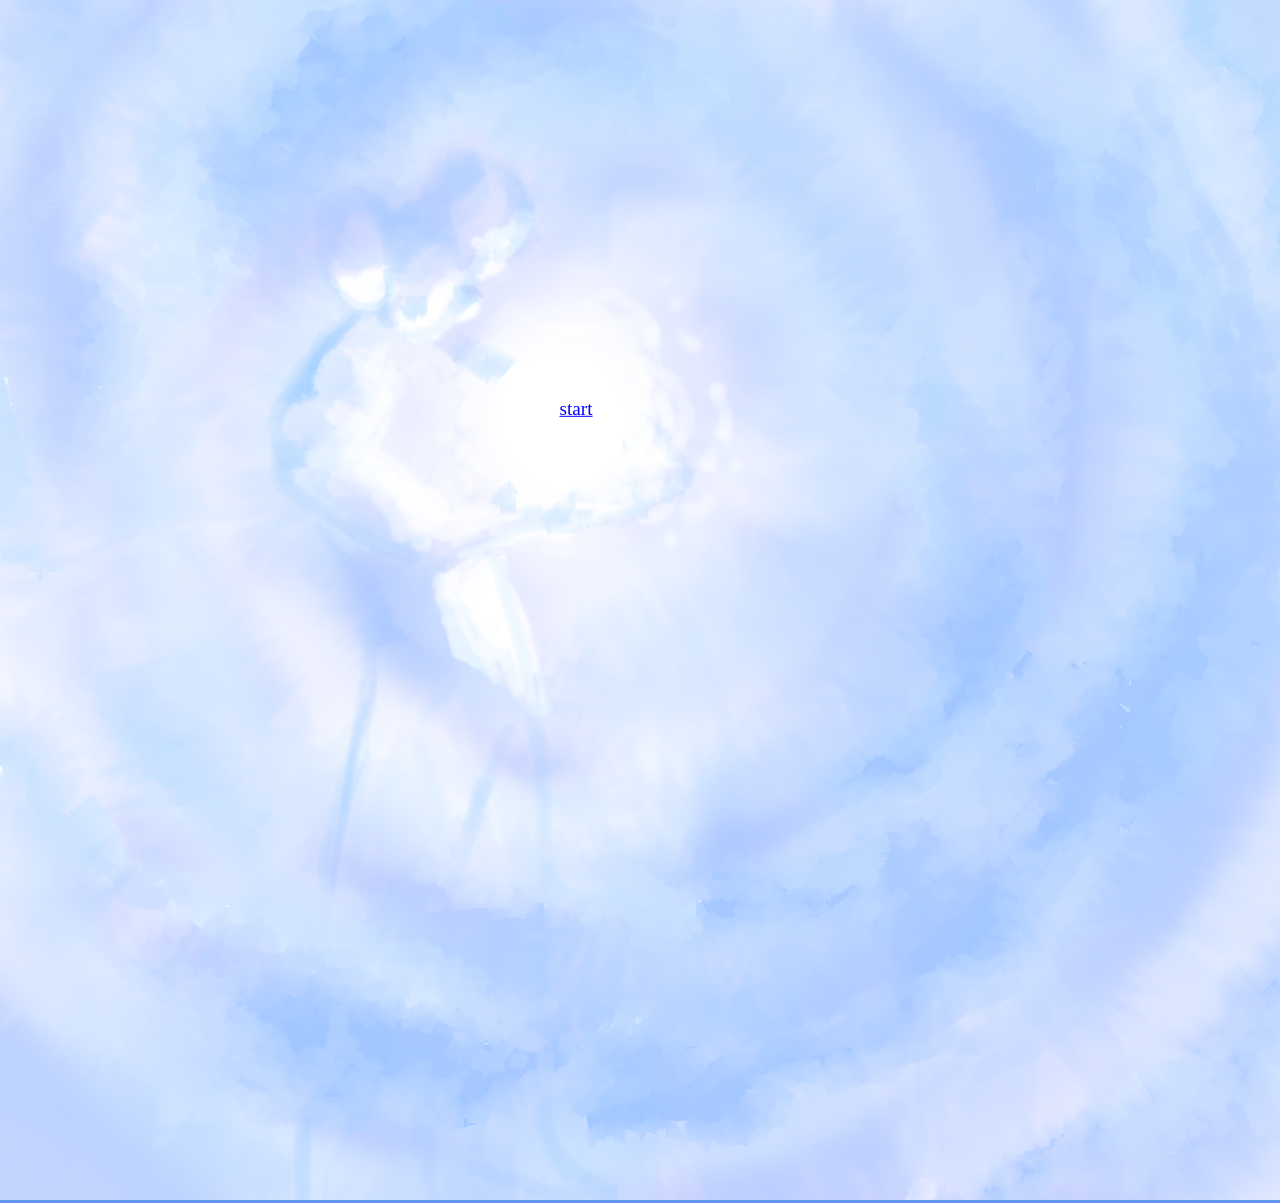
<file: My website/index.html>
<!DOCTYPE html>
<html>
    <head>
        <link rel="stylesheet" href="indexstyles.css">
        <meta charset="UTF-8">

    </head>
    <body>
        <div class="img-background">
            <img src="img/bienvenida1.png" alt="bienvenida">
        <a href="home.html" class="orb">start</a>
        </div>
        
    </body>
</html>
</file>
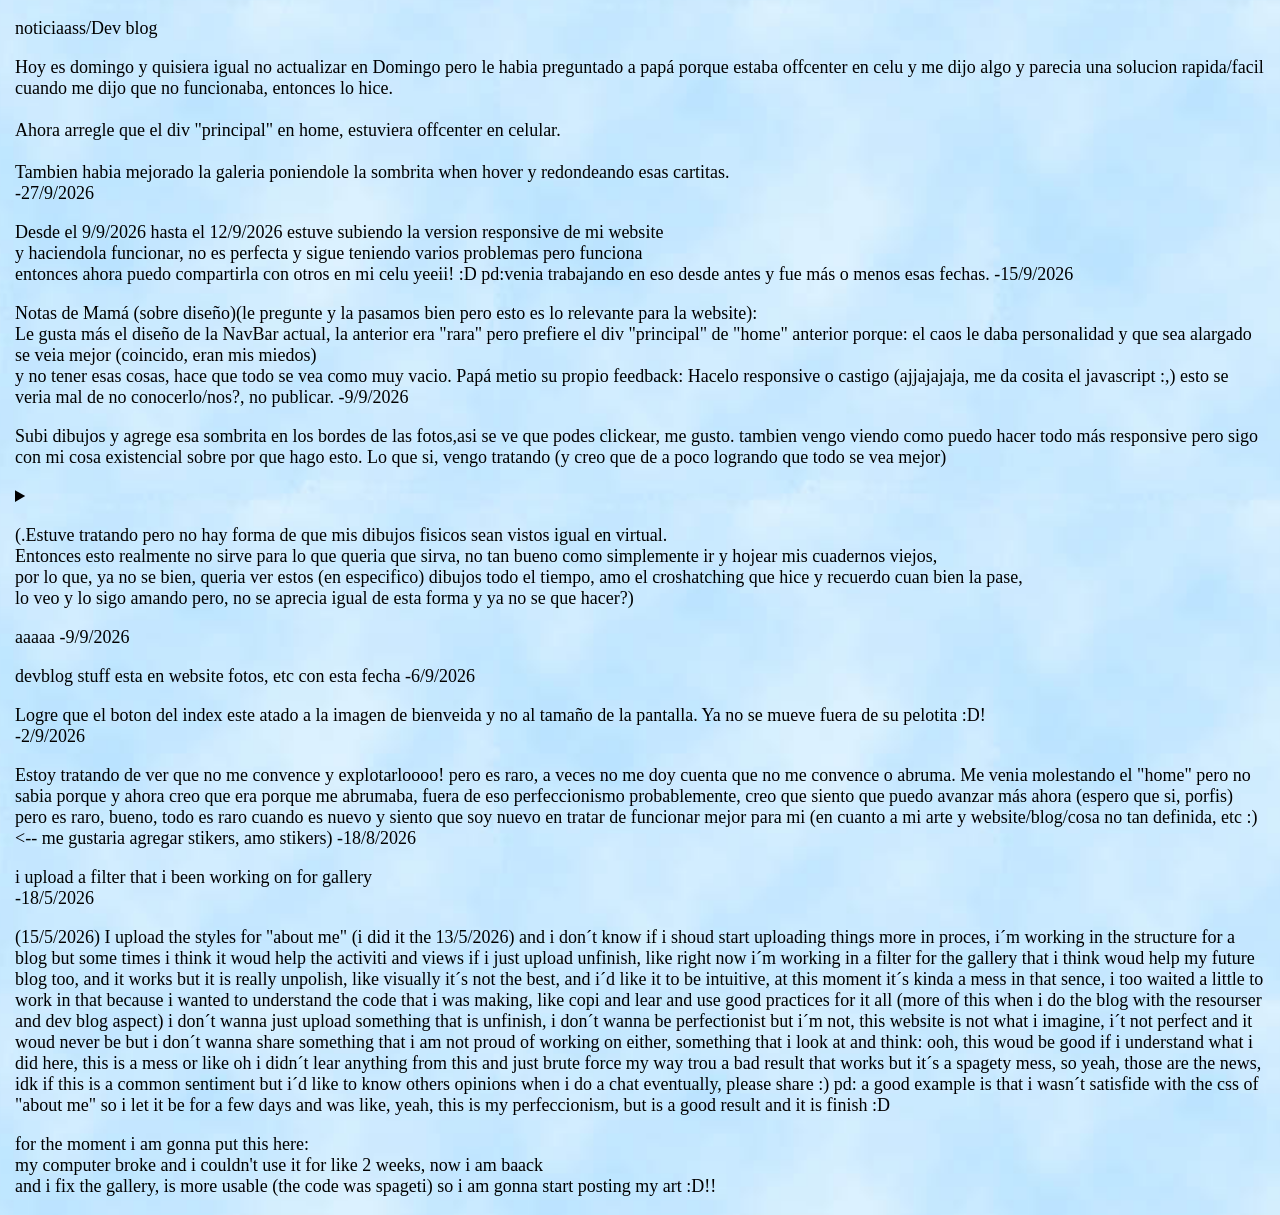
<file: My website/news.html>
<!DOCTYPE html>
<html>
    <head>
        <link rel="stylesheet" href="myartstyles.css">
        <meta charset="UTF-8">
    </head>
    <body>
        <p>noticiaass/Dev blog</p>

        <p>
            Hoy es domingo y quisiera igual no actualizar en Domingo pero
             le habia preguntado a papá porque estaba offcenter en celu y me dijo algo y
              parecia una solucion rapida/facil cuando me dijo que no funcionaba, entonces lo hice.<br>
              <br>
            Ahora arregle que el div "principal" en home, estuviera offcenter en celular.<br>
            <br>
            Tambien habia mejorado la galeria poniendole la sombrita when hover y redondeando esas cartitas.<br>
            -27/9/2026
        </p>

        <p>Desde el 9/9/2026 hasta el 12/9/2026 estuve subiendo la version responsive de mi website<br>
        y haciendola funcionar, no es perfecta y sigue teniendo varios problemas pero funciona<br>
        entonces ahora puedo compartirla con otros en mi celu yeeii! :D
        
        pd:venia trabajando en eso desde antes y fue más o menos esas fechas.

        -15/9/2026</p>

        <p>Notas de Mamá (sobre diseño)(le pregunte y la pasamos bien pero esto es lo relevante para la website):<br>
        Le gusta más el diseño de la NavBar actual, la anterior era "rara" pero prefiere el div "principal" de "home" anterior porque:
        el caos le daba personalidad y que sea alargado se veia mejor (coincido, eran mis miedos)<br>
        y no tener esas cosas, hace que todo se vea como muy vacio.

        Papá metio su propio feedback:
        Hacelo responsive o castigo (ajjajajaja, me da cosita el javascript :,)
        esto se veria mal de no conocerlo/nos?, no publicar.

        -9/9/2026
        </p>
        <p>
            Subi dibujos y agrege esa sombrita en los bordes de las fotos,asi se ve que podes clickear, me gusto.
            tambien vengo viendo como puedo hacer todo más responsive pero sigo con mi cosa existencial sobre por que hago esto.
            Lo que si, vengo tratando (y creo que de a poco logrando que todo se vea mejor)

            <details>
              <summary><p>(.Estuve tratando pero no hay forma de que mis dibujos fisicos sean vistos igual en virtual.<br>
                    Entonces esto realmente no sirve para lo que queria que sirva, no tan bueno como simplemente ir y hojear mis cuadernos viejos,<br>
                    por lo que, ya no se bien, queria ver estos (en especifico) dibujos todo el tiempo, amo el croshatching que hice y recuerdo cuan bien la pase,<br>
                    lo veo y lo sigo amando pero, no se aprecia igual de esta forma y ya no se que hacer?)</p>
             </summary>
            </details> aaaaa
            -9/9/2026
        </p>
        <p>
            devblog stuff

            esta en website fotos, etc con esta fecha

            -6/9/2026
        </p>

        <p>
            Logre que el boton del index este atado a la imagen de bienveida y no al tamaño de la pantalla. Ya no se mueve fuera de su pelotita :D!<br>
            -2/9/2026 
        </p>

        <p>
            Estoy tratando de ver que no me convence y explotarloooo! pero es raro, a veces no me doy cuenta que no me convence o abruma.
            Me venia molestando el "home" pero no sabia porque y ahora creo que era porque me abrumaba, fuera de eso perfeccionismo probablemente,
            creo que siento que puedo avanzar más ahora (espero que si, porfis) pero es raro, bueno, todo es raro cuando es nuevo y siento que soy nuevo en tratar de funcionar mejor para mi
            (en cuanto a mi arte y website/blog/cosa no tan definida, etc :)<-- me gustaria agregar stikers, amo stikers)
            -18/8/2026
        </p>
        <p>
            i upload a filter that i been working on for gallery<br>
            -18/5/2026
        </p>
        <p>
            (15/5/2026)
            I upload the styles for "about me" (i did it the 13/5/2026) and i don´t know if i shoud start uploading things more in proces, i´m working in the structure for a blog but some times i think it woud help the activiti and views if i just upload unfinish,
            like right now i´m working in a filter for the gallery that i think woud help my future blog too,
            and it works but it is really unpolish, like visually it´s not the best, and i´d like it to be intuitive, 
            at this moment it´s kinda a mess in that sence, i too waited a little to work in that because i wanted to understand the code that i was making,
            like copi and lear and use good practices for it all (more of this when i do the blog with the resourser and dev blog aspect)
            i don´t wanna just upload something that is unfinish, 
            i don´t wanna be perfectionist but i´m not,
            this website is not what i imagine, i´t not perfect
            and it woud never be
            but i don´t wanna share something that i am not proud of working on either,
            something that i look at and think: ooh, this woud be good if i understand what i did here,
            this is a mess or like oh i didn´t lear anything from this and just brute force my way trou a bad result that works but it´s a spagety mess,
            so yeah, those are the news,
            idk if this is a common sentiment but i´d like to know others opinions
            when i do a chat eventually, please share :)
            pd: a good example is that i wasn´t satisfide with the css of "about me" so i let it be for a few days and was like,
            yeah, this is my perfeccionism, but is a good result and it is finish :D
        </p>
        <p>for the moment i am gonna put this here:<br>my computer broke and i couldn't use it for like 2 weeks, now i am baack<br>and i fix the gallery, is more usable (the code was spageti) so i am gonna start posting my art :D!!</p>

    </body>
</html>
</file>
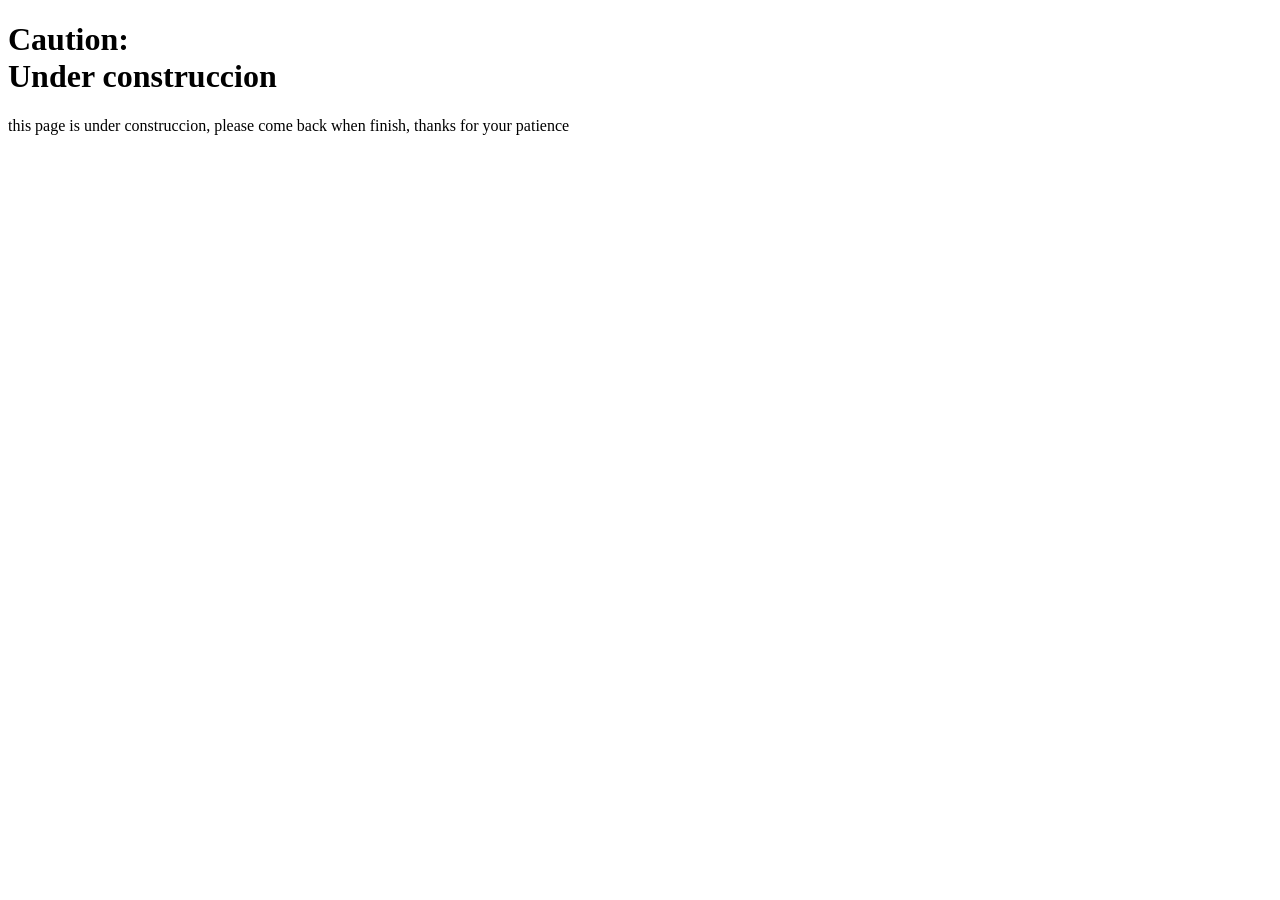
<file: My website/underconstruccion.html>
<!DOCTYPE html>
<html>
    <head>
        <meta charset="UTF-8">
    </head>
    <body>
        <h1>Caution:<br>Under construccion</h1>
        <p>this page is under construccion, please come back when finish, thanks for your patience</p>
    </body>
</html>
</file>
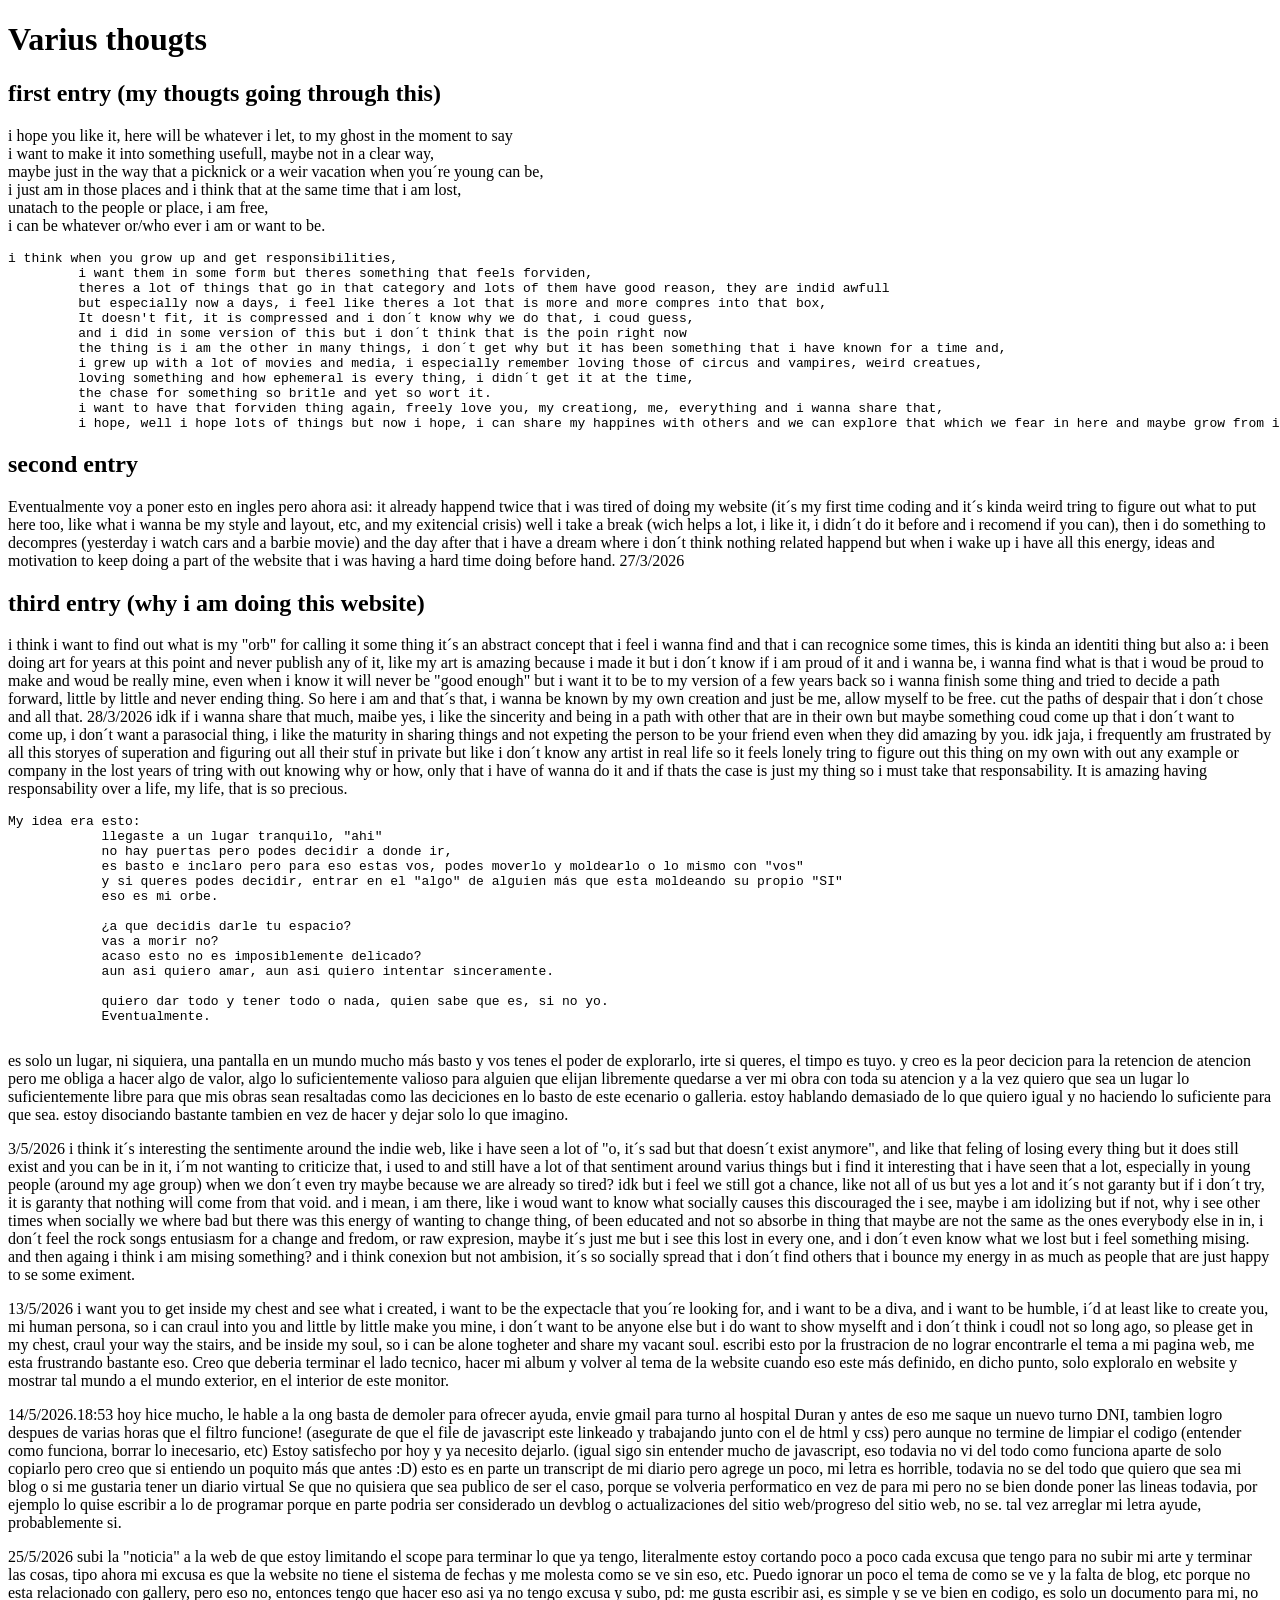
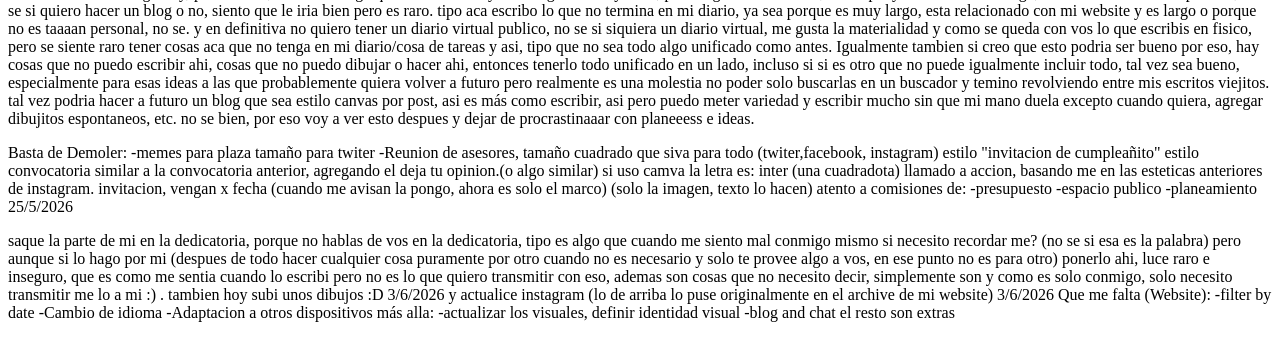
<file: My website/pruebas/random/thoughts.html>
<!DOCTYPE html>
<html>
    <head>
        <h1> Varius thougts </h1>
        <meta charset="UTF-8">
    </head>
    <body>
        <h2>first entry (my thougts going through this)</h2>
        <p>i hope you like it, here will be whatever i let, to my ghost in the moment to say <br>
         i want to make it into something usefull, maybe not in a clear way,<br>
         maybe just in the way that a picknick or a weir vacation when you´re young can be,<br>
         i just am in those places and i think that at the same time that i am lost, <br>
         unatach to the people or place, i am free, <br>
         i can be whatever or/who ever i am or want to be.</p>
         
         <p><pre>i think when you grow up and get responsibilities, 
         i want them in some form but theres something that feels forviden, 
         theres a lot of things that go in that category and lots of them have good reason, they are indid awfull 
         but especially now a days, i feel like theres a lot that is more and more compres into that box,
         It doesn't fit, it is compressed and i don´t know why we do that, i coud guess, 
         and i did in some version of this but i don´t think that is the poin right now
         the thing is i am the other in many things, i don´t get why but it has been something that i have known for a time and,
         i grew up with a lot of movies and media, i especially remember loving those of circus and vampires, weird creatues,
         loving something and how ephemeral is every thing, i didn´t get it at the time,
         the chase for something so britle and yet so wort it.
         i want to have that forviden thing again, freely love you, my creationg, me, everything and i wanna share that,
         i hope, well i hope lots of things but now i hope, i can share my happines with others and we can explore that which we fear in here and maybe grow from it.</pre></p>

        <h2>second entry</h2>
        <p>Eventualmente voy a poner esto en ingles pero ahora asi:
            it already happend twice that i was tired of doing my website (it´s my first time coding and it´s kinda weird tring to figure out what to put here too, like what i wanna be my style and layout, etc, and my exitencial crisis)
            well i take a break (wich helps a lot, i like it, i didn´t do it before and i recomend if you can), 
            then i do something to decompres (yesterday i watch cars and a barbie movie) 
            and the day after that i have a dream where i don´t think nothing related happend but 
            when i wake up i have all this energy, ideas and motivation to keep doing a part of the website that i was having a hard time doing before hand.
        27/3/2026</p>

        <h2>third entry (why i am doing this website)</h2>
        <p>i think i want to find out what is my "orb" for calling it some thing
            it´s an abstract concept that i feel i wanna find and that i can recognice some times,
            this is kinda an identiti thing but also a: 
            i been doing art for years at this point and never publish any of it,
            like my art is amazing because i made it but i don´t know if i am proud of it and i wanna be,
            i wanna find what is that i woud be proud to make and woud be really mine,
            even when i know it will never be "good enough" but i want it to be to my version of a few years back
            so i wanna finish some thing and tried to decide a path forward, little by little and never ending thing.
            So here i am and that´s that, i wanna be known by my own creation and just be me, allow myself to be free.
            cut the paths of despair that i don´t chose and all that.
            28/3/2026
            idk if i wanna share that much, maibe yes, i like the sincerity and being in a path with other that are in their own
            but maybe something coud come up that i don´t want to come up, i don´t want a parasocial thing,
            i like the maturity in sharing things and not expeting the person to be your friend even when they did amazing by you.
            idk jaja, i frequently am frustrated by all this storyes of superation and figuring out all their stuf in private but like
            i don´t know any artist in real life so it feels lonely tring to figure out this thing on my own 
            with out any example or company in the lost years of tring with out knowing why or how, 
            only that i have of wanna do it and if thats the case is just my thing so i must take that responsability.
            It is amazing having responsability over a life, my life, that is so precious.
        </p>

        <p>
            <pre>My idea era esto:
            llegaste a un lugar tranquilo, "ahi"
            no hay puertas pero podes decidir a donde ir,
            es basto e inclaro pero para eso estas vos, podes moverlo y moldearlo o lo mismo con "vos"
            y si queres podes decidir, entrar en el "algo" de alguien más que esta moldeando su propio "SI"
            eso es mi orbe.

            ¿a que decidis darle tu espacio?
            vas a morir no?
            acaso esto no es imposiblemente delicado?
            aun asi quiero amar, aun asi quiero intentar sinceramente.

            quiero dar todo y tener todo o nada, quien sabe que es, si no yo.
            Eventualmente.
            </pre>

            es solo un lugar, ni siquiera, una pantalla en un mundo mucho más basto y 
            vos tenes el poder de explorarlo, irte si queres, el timpo es tuyo.

            y creo es la peor decicion para la retencion de atencion pero me obliga a hacer algo de valor,
            algo lo suficientemente valioso para alguien que elijan libremente quedarse a ver mi obra con toda su atencion 
            y a la vez quiero que sea un lugar lo suficientemente libre para que mis obras sean resaltadas como las deciciones en lo basto de este ecenario o galleria.

            estoy hablando demasiado de lo que quiero igual y no haciendo lo suficiente para que sea.
            estoy disociando bastante tambien en vez de hacer y dejar solo lo que imagino.
        </p>

        <p>
            3/5/2026

             i think it´s interesting the sentimente around the indie web, like i have seen a lot of "o, it´s sad but that doesn´t exist anymore",
              and like that feling of losing every thing but it does still exist and you can be in it,
              i´m not wanting to criticize that, i used to and still have a lot of that sentiment around varius things but i find it interesting that i have seen that a lot,
               especially in young people (around my age group) when we don´t even try maybe because we are already so tired? idk but i feel we still got a chance,
                like not all of us but yes a lot and it´s not garanty but if i don´t try, it is garanty that nothing will come from that void.
                and i mean, i am there, like i woud want to know what socially causes this discouraged the i see,
                maybe i am idolizing but if not, why i see other times when socially we where bad but there was this energy of wanting to change thing,
                 of been educated and not so absorbe in thing that maybe are not the same as the ones everybody else in in,
                 i don´t feel the rock songs entusiasm for a change and fredom, or raw expresion,
                 maybe it´s just me but i see this lost in every one, and i don´t even know what we lost but i feel something mising.
                 and then againg i think i am mising something? and i think conexion but not ambision, it´s so socially spread that i don´t find others that i bounce my energy in as much as people that are just happy to se some eximent.
        </p>

        <p>
            13/5/2026

            i want you to get inside my chest and see what i created,
            i want to be the expectacle that you´re looking for,
            and i want to be a diva, 
            and i want to be humble, 
            i´d at least like to create you, 
            mi human persona, so i can craul into you and little by little make you mine,
            i don´t want to be anyone else but i do want to show myselft and i don´t think i coudl not so long ago,
            so please get in my chest, craul your way the stairs, and be inside my soul,
            so i can be alone togheter and share my vacant soul.

            escribi esto por la frustracion de no lograr encontrarle el tema a mi pagina web,
            me esta frustrando bastante eso.
            Creo que deberia terminar el lado tecnico, hacer mi album y volver al tema de la website cuando eso este más definido,
             en dicho punto, solo exploralo en website y mostrar tal mundo a el mundo exterior, en el interior de este monitor.
        </p>

        <p>
            14/5/2026.18:53

            hoy hice mucho, le hable a la ong basta de demoler para ofrecer ayuda,
             envie gmail para turno al hospital Duran
              y antes de eso me saque un nuevo turno DNI,
              tambien logro despues de varias horas que el filtro funcione!
              (asegurate de que el file de javascript este linkeado y trabajando junto con el de html y css) 
              pero aunque no termine de limpiar el codigo (entender como funciona, borrar lo inecesario, etc)
              Estoy satisfecho por hoy y ya necesito dejarlo.
              (igual sigo sin entender mucho de javascript,
               eso todavia no vi del todo como funciona aparte de solo copiarlo pero creo que si entiendo un poquito más que antes :D)

               esto es en parte un transcript de mi diario pero agrege un poco, mi letra es horrible, todavia no se del todo que quiero que sea mi blog o si me gustaria tener un diario virtual
                Se que no quisiera que sea publico de ser el caso,
                porque se volveria performatico en vez de para mi
                 pero no se bien donde poner las lineas todavia,
                 por ejemplo lo quise escribir a lo de programar porque en parte podria ser considerado un devblog o actualizaciones del sitio web/progreso del sitio web,
                 no se.
                 tal vez arreglar mi letra ayude, probablemente si.
        </p>

        <P>
            25/5/2026
            subi la "noticia" a la web de que estoy limitando el scope para terminar lo que ya tengo,
            literalmente estoy cortando poco a poco cada excusa que tengo para no subir mi arte y terminar las cosas,
            tipo ahora mi excusa es que la website no tiene el sistema de fechas y me molesta como se ve sin eso,
            etc. Puedo ignorar un poco el tema de como se ve y la falta de blog, etc porque no esta relacionado con gallery,
            pero eso no, entonces tengo que hacer eso asi ya no tengo excusa y subo,
            pd: me gusta escribir asi, es simple y se ve bien en codigo, es solo un documento para mi,
            no se si quiero hacer un blog o no, siento que le iria bien pero es raro.
            tipo aca escribo lo que no termina en mi diario, ya sea porque es muy largo, esta relacionado con mi website y es largo
            o porque no es taaaan personal, no se.

            y en definitiva no quiero tener un diario virtual publico, no se si siquiera un diario virtual,
            me gusta la materialidad y como se queda con vos lo que escribis en fisico,
            pero se siente raro tener cosas aca que no tenga en mi diario/cosa de tareas y asi,
            tipo que no sea todo algo unificado como antes.
            Igualmente tambien si creo que esto podria ser bueno por eso, hay cosas que no puedo escribir ahi,
            cosas que no puedo dibujar o hacer ahi, entonces tenerlo todo unificado en un lado,
             incluso si si es otro que no puede igualmente incluir todo, tal vez sea bueno,
             especialmente para esas ideas a las que probablemente quiera volver a futuro
            pero realmente es una molestia no poder solo buscarlas en un buscador y temino revolviendo entre mis escritos viejitos.

            tal vez podria hacer a futuro un blog que sea estilo canvas por post, asi es más como escribir,
            asi pero puedo meter variedad y escribir mucho sin que mi mano duela excepto cuando quiera,
            agregar dibujitos espontaneos, etc.
            no se bien, por eso voy a ver esto despues y dejar de procrastinaaar con planeeess e ideas.
        </P>

        <p>
            Basta de Demoler:
            -memes para plaza tamaño para twiter

            -Reunion de asesores, tamaño cuadrado que siva para todo (twiter,facebook, instagram)
         estilo "invitacion de cumpleañito" estilo convocatoria
         similar a la convocatoria anterior, agregando el deja tu opinion.(o algo similar)
         si uso camva la letra es: inter (una cuadradota)
         llamado a accion, basando me en las esteticas anteriores de instagram.

         invitacion,
         vengan x fecha (cuando me avisan la pongo, ahora es solo el marco)
         (solo la imagen, texto lo hacen)


         atento a comisiones de:
         -presupuesto
         -espacio publico
         -planeamiento

         25/5/2026

        </p>
        <p>
            saque la parte de mi en la dedicatoria, porque no hablas de vos en la dedicatoria, tipo es algo que cuando me siento mal conmigo mismo si necesito recordar me? (no se si esa es la palabra) pero aunque si lo hago por mi (despues de todo hacer cualquier cosa puramente por otro cuando no es necesario y solo te provee algo a vos, en ese punto no es para otro) ponerlo ahi, luce raro e inseguro, que es como me sentia cuando lo escribi pero no es lo que quiero transmitir con eso, ademas son cosas que no necesito decir, simplemente son y como es solo conmigo, solo necesito transmitir me lo a mi :) .
            tambien hoy subi unos dibujos :D 3/6/2026
            y actualice instagram
            (lo de arriba lo puse originalmente en el archive de mi website)



            3/6/2026
            Que me falta (Website):
            -filter by date
            -Cambio de idioma
            -Adaptacion a otros dispositivos

            más alla:
            -actualizar los visuales, definir identidad visual
            -blog and chat

            el resto son extras
        </p>

    </body>
</html>
</file>
<file: My website/indexstyles.css>
/* http://meyerweb.com/eric/tools/css/reset/ 
   v2.0 | 20110126
   License: none (public domain)
*/

html, body, div, span, applet, object, iframe,
h1, h2, h3, h4, h5, h6, p, blockquote, pre,
a, abbr, acronym, address, big, cite, code,
del, dfn, em, img, ins, kbd, q, s, samp,
small, strike, strong, sub, sup, tt, var,
b, u, i, center,
dl, dt, dd, ol, ul, li,
fieldset, form, label, legend,
table, caption, tbody, tfoot, thead, tr, th, td,
article, aside, canvas, details, embed, 
figure, figcaption, footer, header, hgroup, 
menu, nav, output, ruby, section, summary,
time, mark, audio, video {
	margin: 0;
	padding: 0;
	border: 0;
	font-size: 100%;
	font: inherit;
	vertical-align: baseline;
}
/* HTML5 display-role reset for older browsers */
article, aside, details, figcaption, figure, 
footer, header, hgroup, menu, nav, section {
	display: block;
}
body {
	line-height: 1;
}
ol, ul {
	list-style: none;
}
blockquote, q {
	quotes: none;
}
blockquote:before, blockquote:after,
q:before, q:after {
	content: '';
	content: none;
}
table {
	border-collapse: collapse;
	border-spacing: 0;
}


body {
  background-color: cornflowerblue;
  overflow: hidden;
  font-size: larger;
}

.img-background {
  position: relative; /* Convierte al div en el punto de referencia */ /*Con mis palabras:Hace que lo que este adentro de este div se base en sus dimensiones en vez del de la pantalla*/
  display: inline-block; /* Hace que el div mida exactamente lo mismo que la imagen */
  min-height: 500px;
}

.img-background img {
  width: auto;
  height: 100%;
  display: block;
}

.orb {
    position: absolute; /* Se posiciona respecto a .img-background */
    left: 30%;
    top: 34%;
    transform: translate(-50%, -50%); /* Centra perfectamente el botón en ese punto */

    color: blue;
    text-align: center;
    padding: 3%;
    border-radius: 50%;
    background-color: transparent;
    border-color: transparent;
}

.orb:hover {
    color: darkorange;

}
</file>
<file: My website/myartstyles.css>
body {
    background-image: url(img/clear_day_bkgrd.jpg);
    background-size: 500px;
    font-size: 18px;
    margin: 15px;
}

h1 {
  text-align: center;
}


/* Gallery */
.container {
  display: flex;
  flex-direction: row;
  justify-content: center;
  align-items: center;
  gap: 10px 10px;
  padding: 10px;
  flex-wrap: wrap;
  max-width: 60%;
  margin: auto;
}

.container > div {
  background-color: rgb(255, 255, 255);
  text-align: center;
  padding: 5px;
  font-size: 15px;
  flex: 1 1 20%;
  max-width: 500px;
  border-radius: 4px;
}

.container > div:hover {
  box-shadow: 0 0 2px 1px gray;
}

.container img {
  width: 100%;
  height: auto;
}

/* filtra arte en galleria */
.filterDiv {
  display: none;
}

.filterDiv.show {
  display: block;
}



/* Navbar principal */
.navbar {
  background-color: transparent;
}

.header {
    background-color: #f1f1f1;
    padding: 4px;
    text-align: center;
}


/* Add a black background color to the top navigation */
.topnav {
  background-color: #f1f1f1;
  width: 14%;
  position: relative;
  text-align: center;
  border: 2px solid gray;
}

/* Style the links inside the navigation bar */
.topnav a {
  display: block;
  color: black;
  text-align: center;
  padding: 14px 16px;
  text-decoration: none;
  font-size: 17px;
}

/* Change the color of links on hover */
.topnav a:hover {
  background-color: #ddd;
  color: black;
}

/* Add an active class to highlight the current page */
.topnav a.active {
  background-color: beige;
  color: gray;
}

/* Hide the link that should open and close the topnav on small screens */
.topnav .icon {
  display: none;
}



/* When the screen is less than 600 pixels wide, hide all links, except for the first one ("Home"). Show the link that contains should open and close the topnav (.icon) */
@media screen and (max-width: 800px) {
  .topnav a:not(:first-child) {
    display: none;
 }
  .topnav a.icon {
    float: none;
    display: block;
  }
  .topnav {
    position: relative;
    width: 100%;
  }
}


/* The "responsive" class is added to the topnav with JavaScript when the user clicks on the icon. This class makes the topnav look good on small screens (display the links vertically instead of horizontally) */
@media screen and (max-width: 800px) {
  .topnav.responsive {
    position: relative;
    width: 100%;
}
  .topnav.responsive a.icon {
    position: absolute;
    right: 0;
    top: 0;
  }
  .topnav.responsive a {
    float: none;
    display: block;
    text-align: center;
  }
}



/* Dropout and filter */

.dropdown {
  position: absolute;
  display: inline-block;
  width: 14%;
  text-align: center;
}

.dropdown-content {
  display: none;
  background-color: #04AA6D;
  overflow: auto;
  border: 2px solid #3e8e41;
  z-index: 1;
  width: 100px;
  margin: auto;
}

/* this show is for the dropdown of filter btn */
.dropdown-content.show {
  display: block;
}

/* Style the main button */
.dropbtn {
  background-color: #04AA6D;
  color: white;
  padding: 16px;
  font-size: 16px;
  border: none;
  cursor: pointer;
}

.dropbtn:hover, .dropbtn:focus {
  background-color: #3e8e41;
}

/* Style the buttons */
.btn {
  width: 100px;
  outline: none;
  color: black;
  background-color: #f1f1f1;
  padding: 12px 16px;
  cursor: pointer;
}

/* Add a light grey background on mouse-over */
.btn:hover {
  background-color: #ddd;
}

/* Add a dark background to the active button */
.btn.active {
  background-color: #666;
  color: white;
}
</file>
